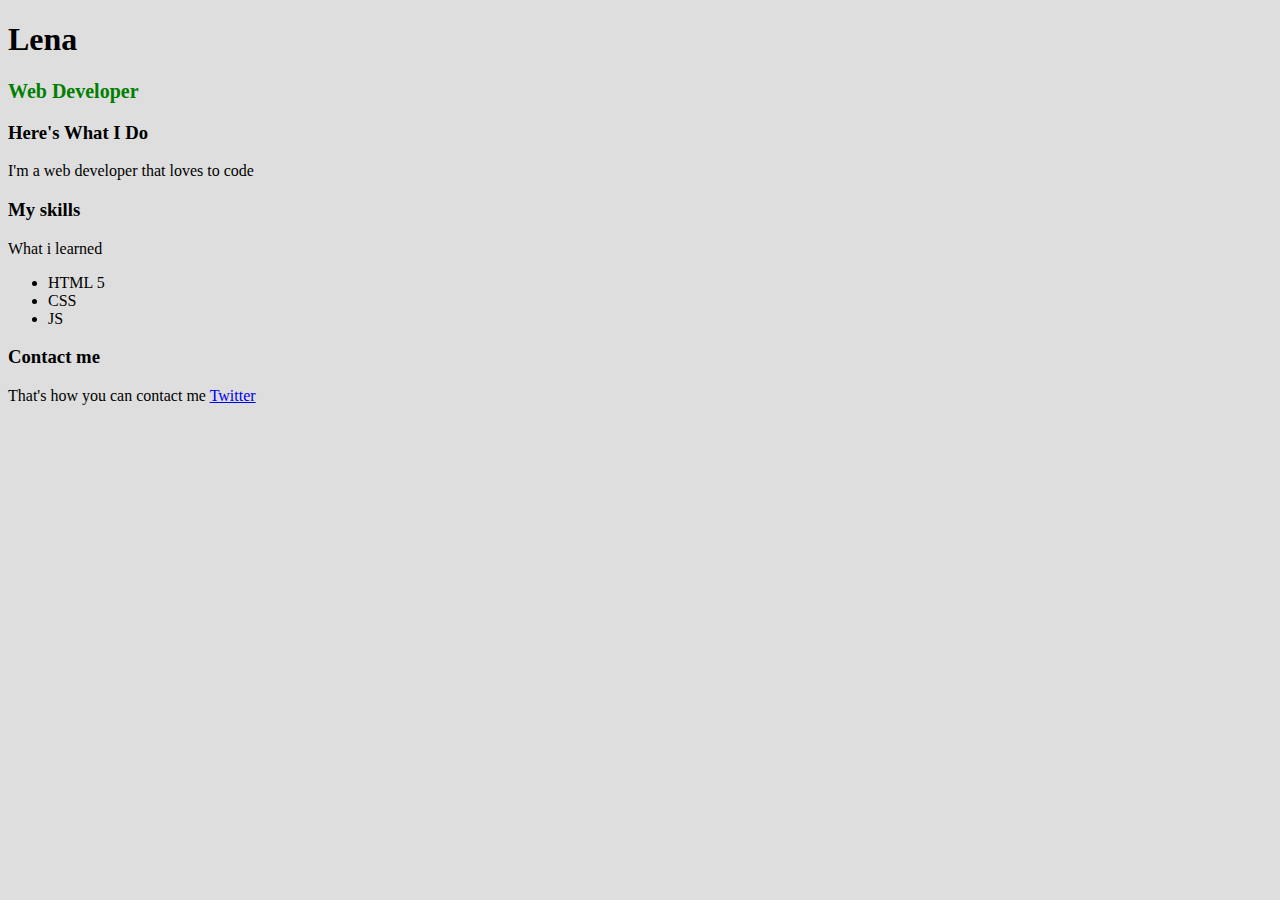
<file: index.html>
<!DOCTYPE html>
<html lang="en">
<head>
  <meta charset="UTF-8">
  <meta name="viewport" content="width=device-width; initial-scale=1.0; maximum-scale=1.0;">
  <link rel="stylesheet" href="src/main.css">
  <title>HTML Portfolio</title>
</head>
<body>
<div class="header">
<h1>Lena</h1>
<h2>Web Developer</h2>
</div>
<div class="tagline">
<h3>Here's What I Do</h3>
<p>I'm a web developer that loves to code</p></div>
<div class="skills">
<h3>My skills</h3>
<p>What i learned</p>
<ul>
<li>HTML 5</li>
<li>CSS</li>
<li>JS</li>

</ul>
</div>
<div class="contact">
<h3>Contact me</h3>
<p>That's how you can contact me
<a href="https://twitter.com/webokolux" title="">Twitter</a></p>
</div>


</body>
</html>
</file>
<file: src/main.css>
body {background-color: #dedede;}
h2 {color:green;font-size: 20px;}
</file>
